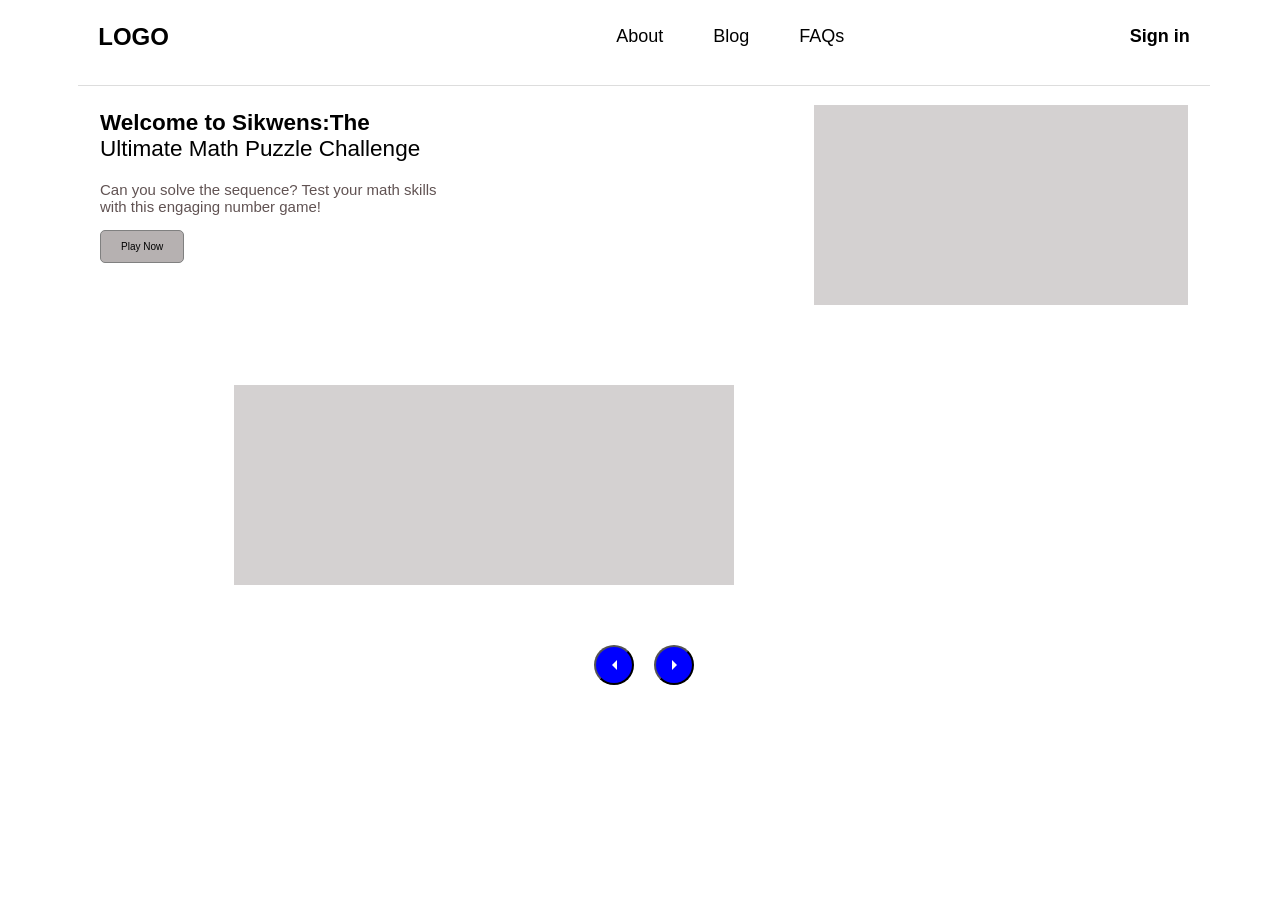
<file: HTML File/index.html>
<!DOCTYPE html>
<html lang="en">
  <head>
    <meta charset="UTF-8" />
    <meta name="viewport" content="width=device-width, initial-scale=1.0" />
    <title>Logo</title>
    <link rel="stylesheet" href="style.css">
  </head>
  <body>
    <header>
      <h1>LOGO</h1>
      <nav>
        <ul>
          <li><a href="#" rel="noopener noreferrer">About</a></li>
          <li><a href="#" rel="noopener noreferrer">Blog</a></li>
          <li><a href="#" rel="noopener noreferrer">FAQs</a></li>
        </ul>
      </nav>
      <div class="login">
        <a href="#" rel="noopener noreferrer">Sign in</a></li>
      </div>
    </header>

    <main>
      <section>
        <div class="Sikwens-content">
          <div class="Sikwens-text">
          <h1>
            Welcome to Sikwens:The
            <div class="Maths"> Ultimate Math Puzzle Challenge</div>
          </h1>
          <p>
            Can you solve the sequence? Test your math skills <br> with this engaging
            number game!
          </p>
          <button class="btn">Play Now</button>
        </div>
        <img src="Images/Frame 5.png" alt="empty" class="top-image">
      </div>
      </section>
    </main>
    <img src="Images/Frame 7.png" width="100%" height="auto">
    <div>
  <div class="arrow-container">
    <button class="arrow-button" onclick="navigateTo('index1.html')">
        <span class="arrow-left"></span>
    </button>
    <button class="arrow-button" onclick="navigateTo('index2.html')">
      <span class="arrow-right"></span>
      </button>
  </div>
  <script>
      function navigateTo(page) {
        window.location.href = page; // Redirect to the specified page
      }
    </script>
  </body>
</html>
</file>
<file: HTML File/style.css>
/* Styling our Homepage */
body {
  font-family:  Arial, sans-serif;
  background-color: white;
  padding: 10px 100px 0px 100px;
  margin: 0;
  overflow-x: auto;
  width: 85%;
  display: flex;
  flex-direction: column;
}


/* Header Styles */
header {
  display: flex;
  justify-content: space-between;
  align-items: center;
  padding: 10px 20px;
  margin: -2%;
  border-bottom: 1px solid #ddd;
  font-size: 12px;
}

/* Nav Styling */
nav {
  display: flex;
  align-items: center;
  justify-content: center;
  padding: 10px 20px;
  white-space: nowrap;
}

nav ul {
  display: flex;
  align-items: center;
  justify-content: right;
  width: 350px;
  list-style: none;
  gap: 50px;
  font-size: 1.5em;
}

nav a {
  justify-content: space-between;
  text-decoration: none;
  color: black;
}

.login a {
  justify-content: flex-end;
  list-style: none;
  font-size: 1.5em;
  font-weight: bold;
  text-decoration: none;
  color: black;
  text-decoration: none;
}
/* Sign In Styles*/
.btn {
  justify-content: right;
  font-size: 10px;
  padding: 10px 20px;
  border: 1px solid gray;
  border-radius: 5px;
  color: black;
  background-color: rgb(182, 177, 177);
  cursor: pointer;
}

.Sikwens-content {
  display: flex;
  align-items: center;
  width: 100%;
  overflow: hidden;
}

.Sikwens-text {
  margin-top: -5%;
  font-size: 15px;
  width: 100%;
}

.Maths {
  font-weight: 30;
  display: inline-block;
}

p {
  color: rgb(97, 83, 83);
}

  img {
    width: 500px; /* Increase the width */
    height: 200px; /* Increase the height */
    padding-top: 40px;
    padding-left: 80px;
    margin-left: 5%;
    margin-bottom: 40px;
    max-width: 100%;
    display: block;
  }

  .navigation-button {
    align-items: center;
    justify-content: center;
  }

  /* Arrow Styles */
.arrow-container {
  display: flex;
  justify-content: center;
  align-items: center;
  margin: 20px 0;
  gap: 20px;
}

.arrow-button {
  display: flex;
  align-items: center;
  justify-content: center;
  background-color: blue;
  width: 40px;
  height: 40px;
  border-radius: 50%;
  cursor: pointer;
  transition: background-color 0.3s;
}

.arrow-right,
.arrow-left {
  width: 0;
  height: 0;
  border-top: 5px solid transparent;
  border-bottom: 5px solid transparent;
  transition: transform 0.3s;
}

.arrow-right {
  border-left: 5px solid white;
}

.arrow-left {
  border-right: 5px solid white;
}

.arrow-button:hover {
  background-color: lightblue;
}
</file>
